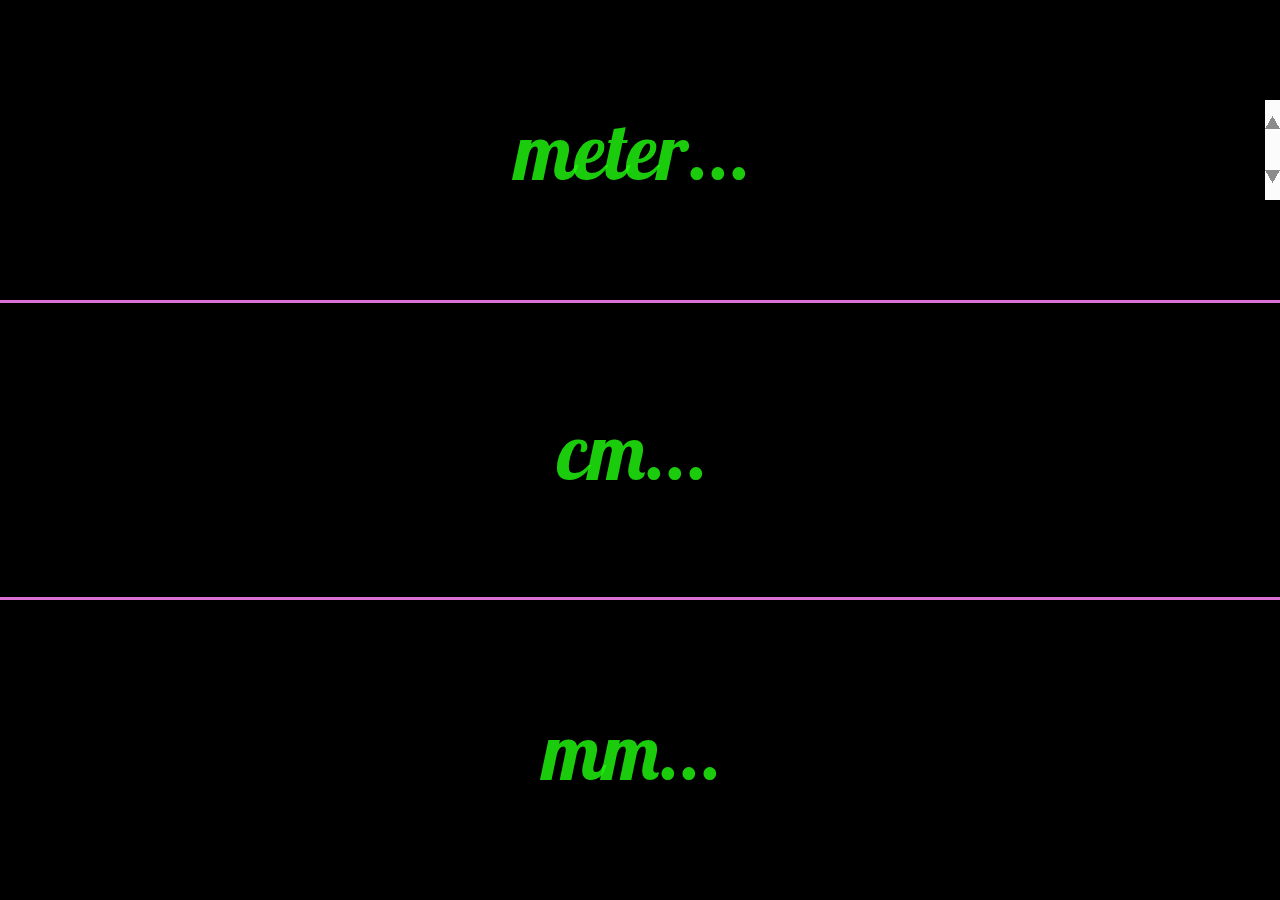
<file: index.html>
<!DOCTYPE html>
<html>
  <head>
    <meta charset="utf-8" />
    <meta http-equiv="X-UA-Compatible" content="IE=edge" />
    <title>UNIT CONVERTER</title>
    <meta name="viewport" content="width=device-width, initial-scale=1" />
    <link rel="stylesheet" type="text/css" media="screen" href="temp.css" />
    <link
      href="https://fonts.googleapis.com/css?family=Lobster"
      rel="stylesheet"
    />
  </head>
  <body>
    <div>
      <input id="meter" type="number" placeholder="meter..." />
    </div>
    <div>
      <input id="centimeter" type="number" placeholder="cm..." />
    </div>
    <div>
      <input id="millimeter" type="number" placeholder="mm..." />
    </div>
    <script src="temp.js"></script>
  </body>
</html>
</file>
<file: temp.css>
* {
  padding: 0;
  margin: 0;
  box-sizing: border-box;
}
body {
  background-color: black;
  color: white;
  height: 100vh;
}
div {
  height: 33.33%;
}
input {
  width: 100%;
  height: 100%;
  background: black;
  color: beige;
  outline: none;
  font-size: 5em;
  border: 0;
  text-align: center;
  font-family: "Lobster", cursive;
}
#centimeter {
  border-top: 3px solid orchid;
  border-bottom: 3px solid orchid;
}
::placeholder {
  color: rgba(33, 247, 14, 0.829);
}
</file>
